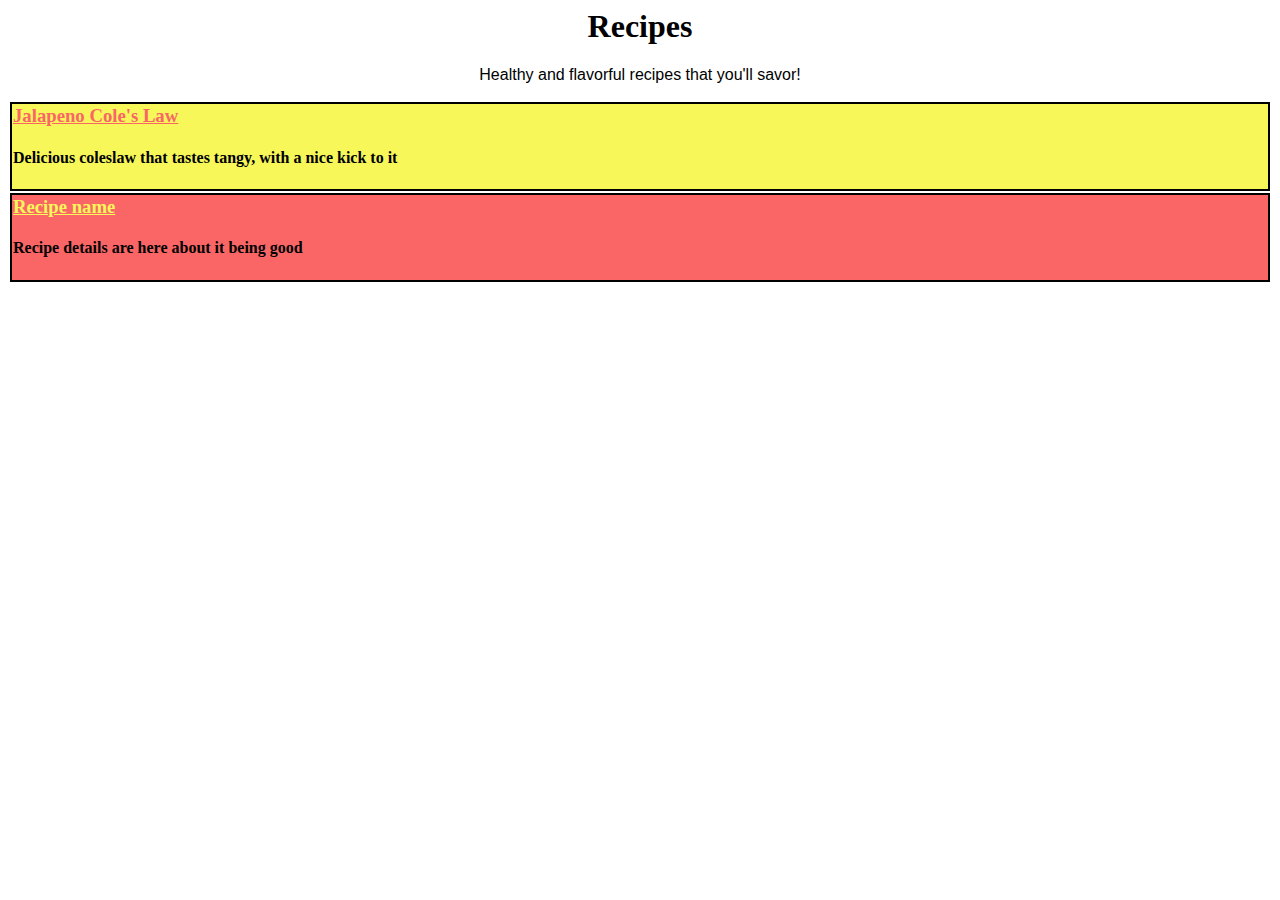
<file: recipes/static/recipes/index.html>
<html>
    <head>
        <link rel="stylesheet" type="text/css" href="style.css">
       
    </head>
    <body>
        
        <h1>Recipes</h1>
        <p>Healthy and  flavorful recipes that you'll savor!</p>
        
    <table>
            <tr>
               <td id="Jala">
                   <h3><a href= recipe.html>Jalapeno Cole's Law</a></h3>
                   <h4>Delicious coleslaw that tastes tangy, with a nice kick to it</h4>
                </td> 
            </tr>
            <tr>
               <td> <h3><a href= "url">Recipe name </a></h3>
                <h4>Recipe details are here about it being good</h4>
                   </td>
            </tr>
        </table>
    </body>
</html>
</file>
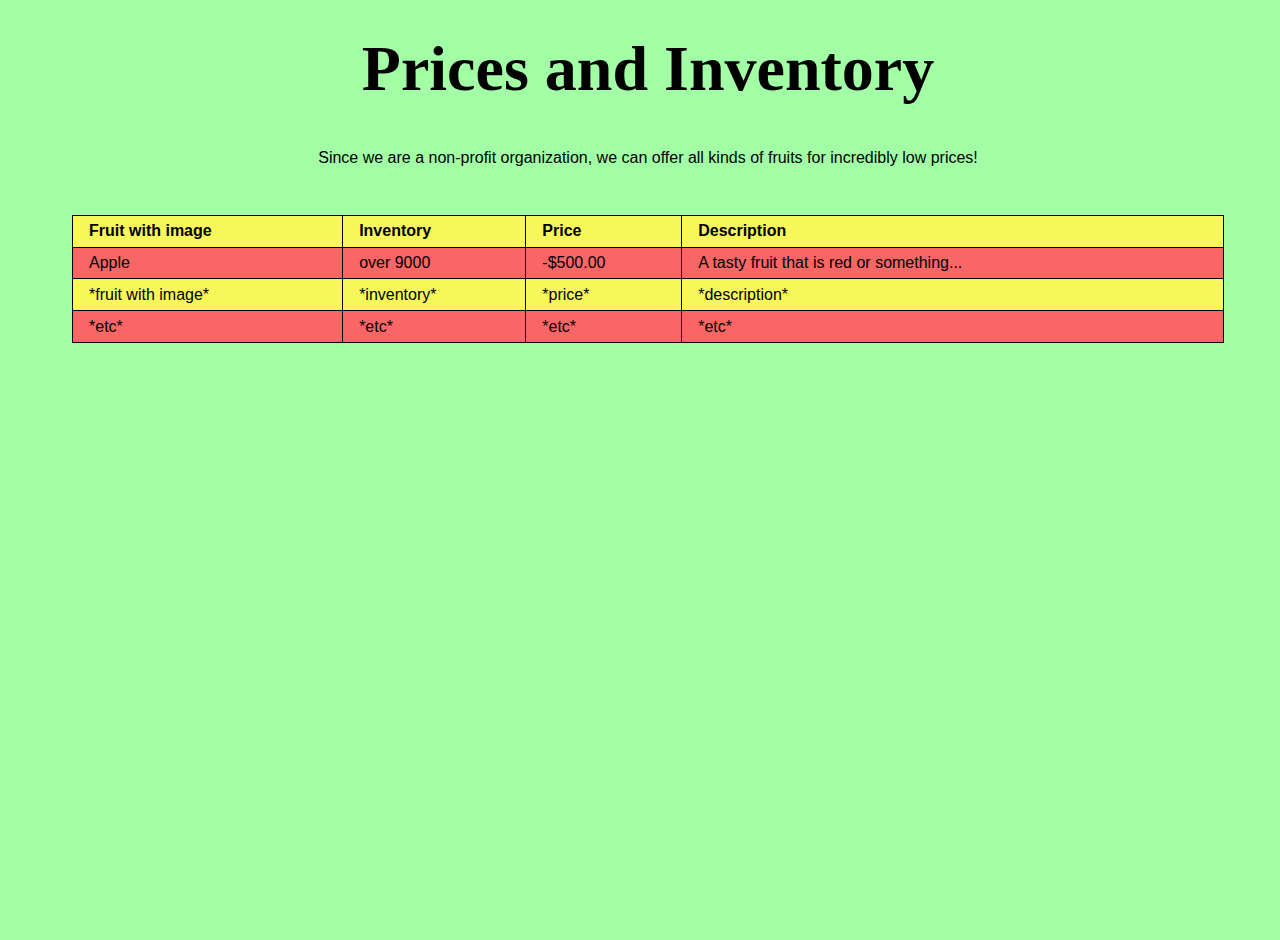
<file: prices/static/prices/prices.html>
<html>
  <head>
    <title>Prices</title>
    <meta charset="utf-8"/>
    <link rel="stylesheet" type="text/css" href="prices.css"/>
  </head>
  <body>
    <h1>Prices and Inventory</h1>
    <p>Since we are a non-profit organization, we can offer all kinds of fruits for incredibly low prices!</p>
    <table>
        <tr>
            <td><b>Fruit with image</b></td>
            <td><b>Inventory</b></td>
            <td><b>Price</b></td>
            <td><b>Description</b></td>
        </tr>
        <tr>
            <td>Apple</td>
            <td>over 9000</td>
            <td>-$500.00</td>
            <td>A tasty fruit that is red or something...</td>
        </tr>
        <tr>
            <td>*fruit with image*</td>
            <td>*inventory*</td>
            <td>*price*</td>
            <td>*description*</td>
        </tr>
        <tr>
            <td>*etc*</td>
            <td>*etc*</td>
            <td>*etc*</td>
            <td>*etc*</td>
        </tr>
    </table>  
  </body>
</html>
</file>
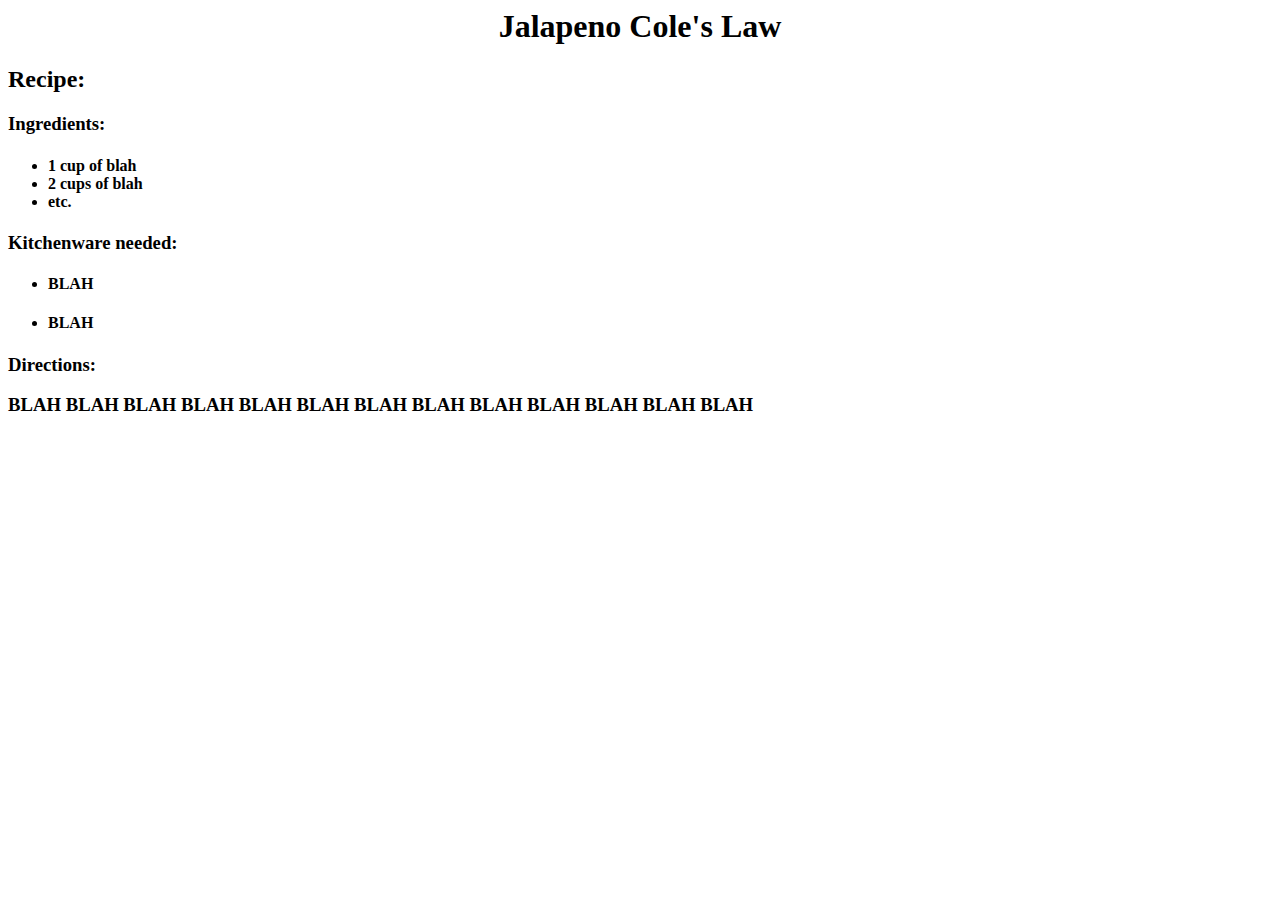
<file: recipes/static/recipes/recipe.html>
<html>
    
<link rel="stylesheet" type="text/css" href="recipe.css">
    <body>
    <h1> Jalapeno Cole's Law</h1>
    <h2> Recipe:</h2>
    <h3> Ingredients:</h3>
    <h4>
        <ul>
            <li>1 cup of blah </li>
            <li> 2 cups of blah</li>
            <li> etc.          </li>
            </ul>
    <h3> Kitchenware needed:</h3>
    <ul><li><h4>BLAH</h4></li>
        <li><h4>BLAH</h4></li>
        </ul>
        
    </h4>
    <h3>
        Directions:
    </h3>
        <h3>
        BLAH BLAH BLAH BLAH BLAH BLAH BLAH BLAH BLAH BLAH BLAH BLAH BLAH 
        </h3>
    
    
    
    
    
    
    
    
    
    
    </body>
    </html>
</file>
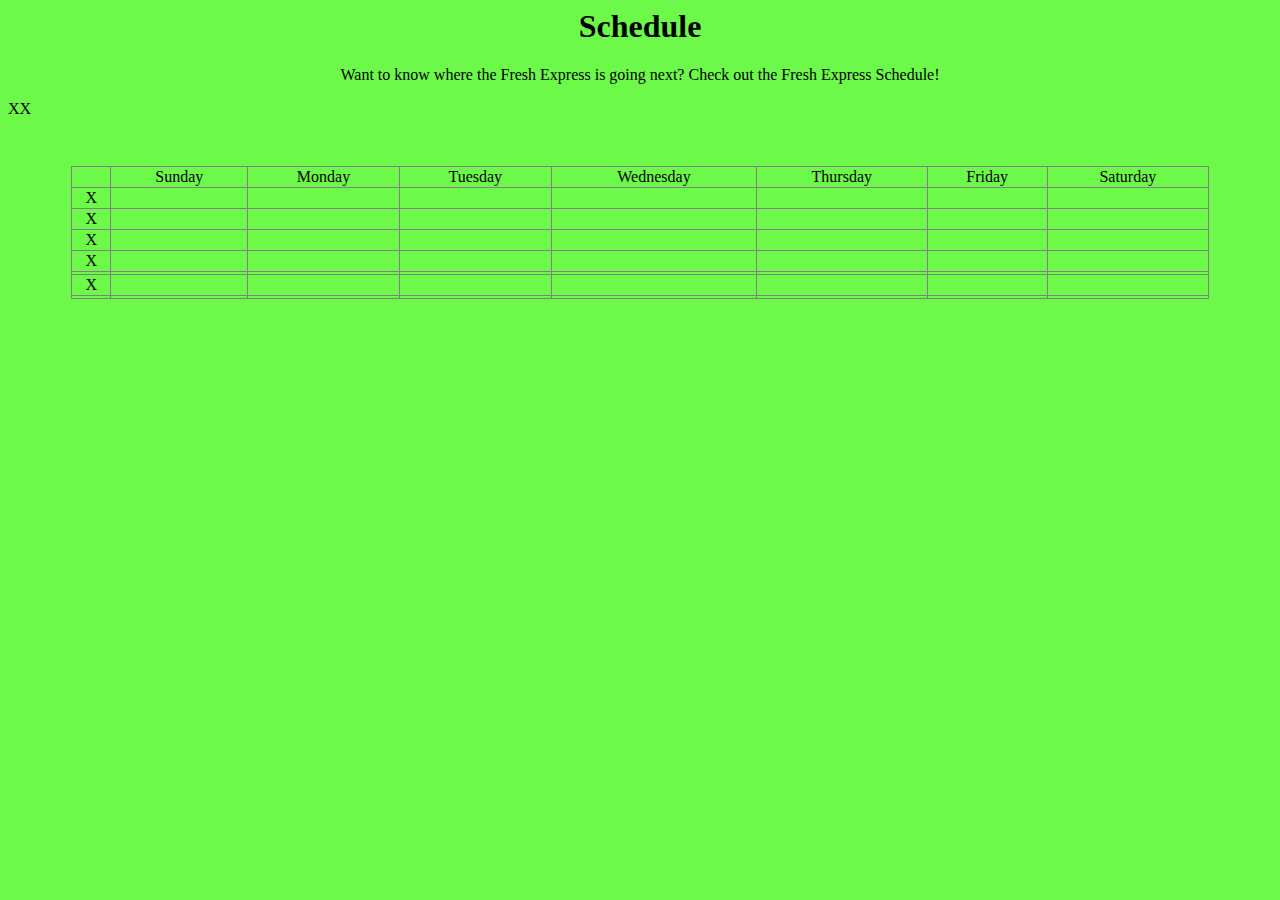
<file: schedule/static/schedule/schedule.html>
<html>
    <link rel="stylesheet" type="text/css" href="schedule.css">
<body>
    <h1>Schedule</h1>
<p>
    Want to know where the Fresh Express is going next? Check out the Fresh Express
    Schedule!
    </p>    
    <table border="1">
    <tr>
        <td>         </td>
        <td>Sunday</td>
        <td>Monday</td>
        <td>Tuesday</td>
        <td>Wednesday</td>
        <td>Thursday</td>
        <td>Friday</td>
        <td>Saturday</td>


<tr>
    <td>X</td><td></td><td></td><td></td><td></td><td></td><td></td><td></td>
        </tr>
        <tr>
    <td>X</td><td></td><td></td><td></td><td></td><td></td><td></td><td></td>
        </tr>
        <tr>
    <td>X</td><td></td><td></td><td></td><td></td><td></td><td></td><td></td>
        </tr>
        <tr>
    <td>X</td><td></td><td></td><td></td><td></td><td></td><td></td><td></td>
        </tr>
        
        <tr>X<td></td><td></td><td></td><td></td><td></td><td></td><td></td>
        </tr>
        
        <tr>
    <td>X</td><td></td><td></td><td></td><td></td><td></td><td></td><td></td>
        </tr>
       <tr>X<td></td><td></td><td></td><td></td><td></td><td></td><td></td>
        </tr>
        
    </table>
    </body>
    </html>
</file>
<file: recipes/static/recipes/style.css>
h1{
    text-align: center;
}
p {font-family: sans-serif;
    text-align:center;
}
li {
    
}
/* Remember to change the font!*/
body{
    ;
    font-family: serif;
    
}


td {
        border: 2px solid #000000;
     border-collapse: collapse;
}

table {
    width: 100%;
    margin-left: auto;
    margin-right: auto;
}
tr:nth-child(even){
    background-color: #fa6666;
    a {
        color: #f7f75a;
    }
}

tr:nth-child(odd){
    background-color: #f7f75a;
    a {
        color: #fa6666;
    }
}
a: nth-child (even) {color: green;
}
</file>
<file: prices/static/prices/prices.css>
body {
  height: 100%;
  width: 100%;
  background-color: hsl(122, 100%, 82%);

}

h1 {
    margin-top: 0.5em;
    text-align: center;
    font-size: 4em;
    font-family: serif;
}

p {
    text-align: center;
    font-family: sans-serif;
}

table, td, th {
    border: 1px solid black;
    text-align: left;
        font-family: sans-serif;
}

table {
    border-collapse: collapse;
    margin-left: auto;
    margin-right: auto;
    margin-top: 3em;
    width: 90%;

}

tr:nth-child(even){background-color: #fa6666}
tr:nth-child(odd){background-color: #f7f75a}

th {
    background-color: white;
    color: white;
}

td {
    padding-left: 1em;
    padding-top: 0.4em;
    padding-bottom: 0.4em;
}
</file>
<file: recipes/static/recipes/recipe.css>
body{
    ;

}
h1{
    text-align: center;
}
</file>
<file: schedule/static/schedule/schedule.css>
h1{
    text-align: center;
}

p{ 
 text-align: center;
}
table{
    border-collapse: collapse;
    text-align: center;
    margin-left: auto;
    margin-right: auto;
    margin-top: 3em;
    width:90%;
   
}
time{
    border: 2px; solid #000000;
   text-align: center;
    width:100%;
}
body{
    background-color: #6cf94a;
}
</file>
